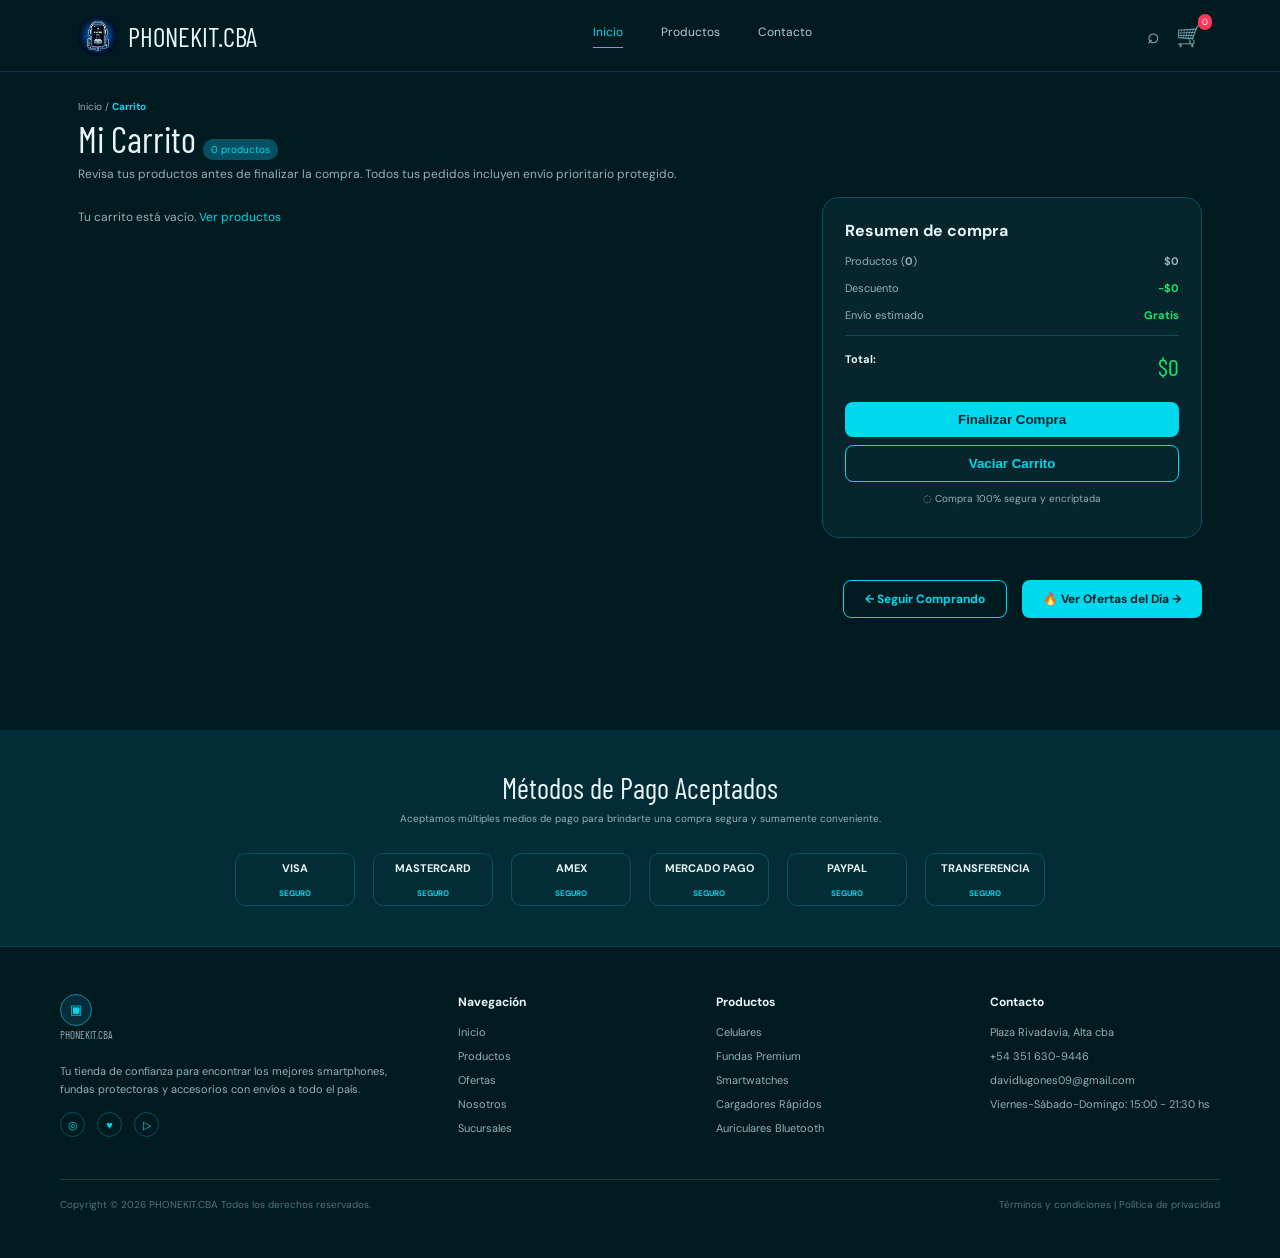
<file: pages/carrito.html>
<!doctype html><html lang="es"><head><meta charset="utf-8"><meta name="viewport" content="width=device-width,initial-scale=1"><title>Mi carrito | Phonekit.cba</title><link rel="preconnect" href="https://fonts.googleapis.com"><link rel="preconnect" href="https://fonts.gstatic.com" crossorigin><link href="https://fonts.googleapis.com/css2?family=Barlow+Condensed:wght@400;500;600;700&family=DM+Sans:wght@400;500;600;700&display=swap" rel="stylesheet"><link rel="stylesheet" href="../css/variables.css"><link rel="stylesheet" href="../css/styles.css"><link rel="stylesheet" href="../css/responsive.css"></head><body><header class="site-header"></header><main class="wrap cart-page"><section class="page-head"><div class="crumb">Inicio / <b>Carrito</b></div><h1>Mi Carrito <span style="font:10px var(--sans);background:#075061;color:var(--cyan);padding:4px 8px;border-radius:10px" id="count-label">0 productos</span></h1><p>Revisa tus productos antes de finalizar la compra. Todos tus pedidos incluyen envío prioritario protegido.</p></section><section class="cart-layout"><div id="cart-items"></div><aside class="summary"><h2>Resumen de compra</h2><div class="summary-row"><span>Productos (<b id="summary-count">0</b>)</span><b id="subtotal">$0</b></div><div class="summary-row"><span>Descuento</span><b style="color:var(--green)">-$0</b></div><div class="summary-row"><span>Envío estimado</span><b style="color:var(--green)">Gratis</b></div><div class="summary-row total"><span>Total:</span><strong id="total">$0</strong></div><button class="button" id="checkout">Finalizar Compra</button><button class="button outline" id="empty">Vaciar Carrito</button><p style="text-align:center;color:var(--muted);font-size:10px">◌ Compra 100% segura y encriptada</p></aside></section><div class="cart-actions"><a class="button outline" href="productos.html">← Seguir Comprando</a><a class="button" href="ofertas.html">🔥 Ver Ofertas del Día →</a></div></main><section class="payments"><div class="wrap"><div class="center"><h2>Métodos de Pago Aceptados</h2><p>Aceptamos múltiples medios de pago para brindarte una compra segura y sumamente conveniente.</p></div><div class="payment-grid"><div class="payment">VISA <small>SEGURO</small></div><div class="payment">MASTERCARD <small>SEGURO</small></div><div class="payment">AMEX <small>SEGURO</small></div><div class="payment">MERCADO PAGO <small>SEGURO</small></div><div class="payment">PAYPAL <small>SEGURO</small></div><div class="payment">TRANSFERENCIA <small>SEGURO</small></div></div></div></section><footer class="site-footer"></footer><script src="../js/productos.js"></script><script src="../js/navbar.js"></script><script src="../js/carrito.js"></script><script>function render(){let c=getCart(),box=document.querySelector('#cart-items');box.innerHTML=c.length?c.map(x=>{let p=products.find(p=>String(p.id)===x.id);return `<article class="cart-item"><img src="${p.img}" alt="${p.name}"><div><h3>${p.name}</h3><p>${p.desc}</p><span class="stock">● En stock ¡listo para enviar!</span></div><div class="quantity"><button onclick="change('${p.id}',-1)">−</button>${x.qty}<button onclick="change('${p.id}',1)">+</button></div><div><strong class="cart-price">${money(p.price*x.qty)}</strong><button class="remove" onclick="removeItem('${p.id}')">✓</button></div></article>`}).join(''):'<p style="color:var(--muted)">Tu carrito está vacío. <a style="color:var(--cyan)" href="productos.html">Ver productos</a></p>';let n=c.reduce((a,x)=>a+x.qty,0),total=c.reduce((a,x)=>a+products.find(p=>String(p.id)===x.id).price*x.qty,0);document.querySelector('#count-label').textContent=n+' productos';document.querySelector('#summary-count').textContent=n;document.querySelector('#subtotal').textContent=money(total);document.querySelector('#total').textContent=money(total);updateCartCount()}function change(id,d){let c=getCart(),x=c.find(x=>x.id===String(id));x.qty+=d;if(x.qty<1)c=c.filter(x=>x.id!==String(id));setCart(c);render()}function removeItem(id){setCart(getCart().filter(x=>x.id!==String(id)));render()}document.querySelector('#empty').onclick=()=>{setCart([]);render()};document.querySelector('#checkout').onclick=()=>window.open('https://wa.me/5493516309446','_blank','noopener,noreferrer');render()</script></body></html>
</file>
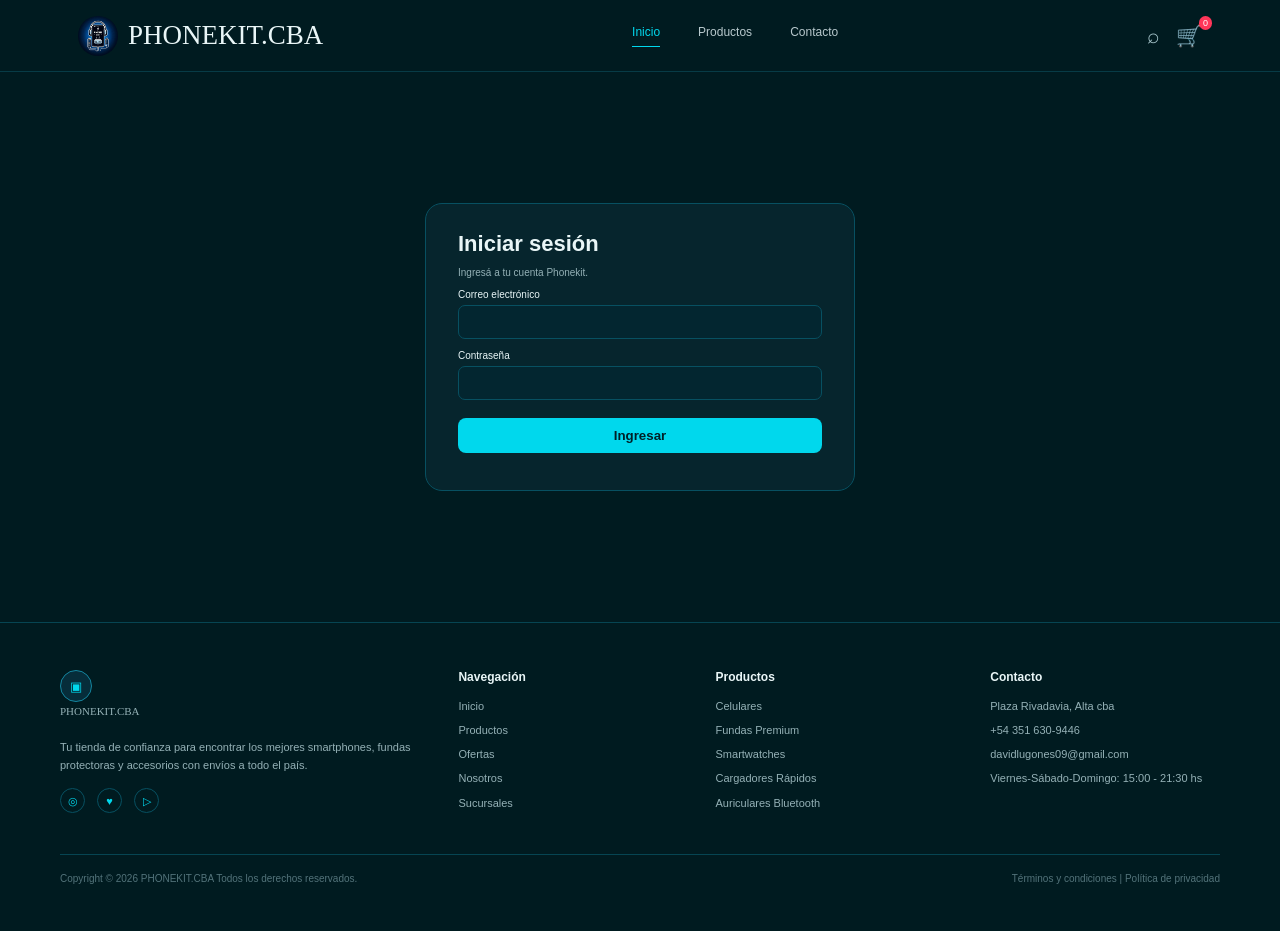
<file: pages/login.html>
<!doctype html><html lang="es"><head><meta charset="utf-8"><meta name="viewport" content="width=device-width,initial-scale=1"><title>Ingresar | Phonekit.cba</title><link rel="stylesheet" href="../css/variables.css"><link rel="stylesheet" href="../css/styles.css"><link rel="stylesheet" href="../css/responsive.css"></head><body><header class="site-header"></header><main class="wrap" style="min-height:550px;display:grid;place-items:center"><form data-login class="contact-form" style="width:min(430px,100%)"><h2>Iniciar sesión</h2><p>Ingresá a tu cuenta Phonekit.</p><label>Correo electrónico</label><input class="input" type="email" required><label>Contraseña</label><input class="input" type="password" minlength="6" required><button class="button" style="width:100%;margin-top:18px">Ingresar</button><p data-login-status class="form-status"></p></form></main><footer class="site-footer"></footer><script src="../js/navbar.js"></script><script src="../js/login.js"></script></body></html>
</file>
<file: css/variables.css>
:root {
    --bg: #001b20;
    --panel: #042e38;
    --panel2: #06252d;
    --line: #075061;
    --cyan: #00d8ed;
    --green: #16e96b;
    --text: #e9f6f7;
    --muted: #94b1b6;
    --serif: "Barlow Condensed", Georgia, serif;
    --sans: "DM Sans", Arial, sans-serif;
    --radius: 12px;
    --max: 1160px
}
</file>
<file: css/styles.css>
* {
    box-sizing: border-box
}

html {
    scroll-behavior: smooth
}

body {
    margin: 0;
    background: var(--bg);
    color: var(--text);
    font: 12px var(--sans)
}

a {
    color: inherit;
    text-decoration: none
}

img {
    max-width: 100%;
    display: block
}

.wrap {
    max-width: 1160px;
    margin: auto;
    padding-left: 18px;
    padding-right: 18px
}

.site-header {
    height: 72px;
    border-bottom: 1px solid #073b46;
    display: flex;
    align-items: center
}

.nav {
    width: min(1160px, 100%);
    padding: 0 18px;
    margin: auto;
    display: flex;
    align-items: center;
    gap: 40px
}

.brand {
    font: 400 27px var(--serif);
    display: flex;
    align-items: center;
    gap: 10px
}

.brand-mark {
    width: 32px;
    height: 32px;
    border: 1px solid #1486a0;
    background: #062d3a;
    border-radius: 50%;
    display: grid;
    place-items: center;
    color: var(--cyan);
    font: 13px var(--sans)
}

.brand-logo {
    width: 40px;
    height: 40px;
    border-radius: 50%;
    object-fit: cover;
    display: block;
}

.nav-links {
    margin: auto;
    display: flex;
    gap: 38px;
    color: #b8c9cd
}

.nav-links a.active,
.nav-links a:hover {
    color: var(--cyan);
    border-bottom: 1px solid var(--cyan);
    padding-bottom: 7px
}

.nav-tools {
    display: flex;
    align-items: center;
    gap: 16px;
    font-size: 21px;
    color: #a7c6cc
}

.cart-icon {
    position: relative
}

.cart-count {
    position: absolute;
    font: 9px var(--sans);
    right: -10px;
    top: -8px;
    background: #ff3659;
    color: white;
    border-radius: 99px;
    padding: 2px 4px
}

.login,
.button {
    border: 0;
    border-radius: 8px;
    background: var(--cyan);
    padding: 10px 21px;
    color: #002027;
    font-weight: 700;
    display: inline-flex;
    align-items: center;
    justify-content: center;
    cursor: pointer
}

.button.outline {
    background: transparent;
    color: var(--cyan);
    border: 1px solid var(--cyan)
}

h1,
h2 {
    font-family: var(--serif);
    font-weight: 400;
    margin: 0
}

h1 {
    font-size: 52px;
    line-height: .97
}

h2 {
    font-size: 29px
}

.hero {
    min-height: 424px;
    display: grid;
    grid-template-columns: 1.05fr .95fr;
    align-items: center;
    gap: 65px
}

.hero p {
    font-size: 14px;
    color: var(--muted);
    margin: 15px 0 24px
}

.actions {
    display: flex;
    gap: 14px
}

.hero-image {
    height: 246px;
    width: 100%;
    object-fit: cover;
    border: 1px solid #086477;
    border-radius: 14px;
    filter: hue-rotate(135deg) saturate(.8) brightness(.75)
}

.categories {
    padding-bottom: 44px
}

.categories h2 {
    margin-bottom: 18px
}

.category-grid {
    display: grid;
    grid-template-columns: repeat(4, 1fr);
    gap: 95px
}

.category-grid a {
    height: 73px;
    border: 1px solid var(--line);
    background: var(--panel2);
    border-radius: 9px;
    display: flex;
    flex-direction: column;
    justify-content: center;
    align-items: center;
    gap: 7px;
    font-weight: 600
}

.category-grid i {
    font-style: normal;
    width: 28px;
    height: 28px;
    border-radius: 50%;
    display: grid;
    place-items: center;
    background: #003746;
    color: var(--cyan);
    font-size: 16px
}

.offers {
    background: #022c34;
    padding: 30px 0 28px
}

.section-title {
    display: flex;
    justify-content: space-between;
    align-items: center;
    margin-bottom: 20px
}

.section-title a {
    color: var(--cyan);
    font-weight: 600
}

.offer-grid {
    display: grid;
    grid-template-columns: repeat(4, 1fr);
    gap: 28px
}

.product-card {
    background: var(--panel2);
    border: 1px solid var(--line);
    padding: 10px;
    border-radius: 14px;
    min-width: 0;
    position: relative
}

.product-card img {
    height: 133px;
    width: 100%;
    object-fit: cover;
    border-radius: 8px;
    filter: hue-rotate(140deg) saturate(.8)
}

.badge {
    position: absolute;
    left: 17px;
    top: 17px;
    background: #51f000;
    color: #002700;
    border-radius: 8px;
    padding: 4px 8px;
    font-weight: 700;
    font-size: 10px
}

.product-card h3 {
    font-size: 14px;
    margin: 11px 0 4px
}

.product-card p {
    font-size: 10px;
    white-space: nowrap;
    overflow: hidden;
    text-overflow: ellipsis;
    color: var(--muted);
    margin: 0
}

.price {
    font: 22px var(--serif);
    color: var(--green);
    margin: 5px 0
}

.old-price {
    color: #608188;
    text-decoration: line-through;
    font: 10px var(--sans);
    margin-left: 6px
}

.buy {
    width: 100%;
    padding: 8px;
    background: #079aad;
    color: white;
    border: 0;
    border-radius: 7px;
    font-size: 11px;
    font-weight: 700;
    cursor: pointer
}

.featured {
    padding-top: 29px;
    padding-bottom: 20px
}

.center {
    text-align: center;
    margin-bottom: 28px
}

.center p {
    font-size: 10px;
    color: var(--muted);
    margin: 7px
}

.product-grid {
    display: grid;
    grid-template-columns: repeat(3, 1fr);
    gap: 14px
}

.product-grid .product-card img {
    height: 155px
}

.site-footer {
    border-top: 1px solid #064552;
    padding: 47px max(18px, calc((100% - 1160px)/2));
    background: #001b20
}

.footer-grid {
    display: grid;
    grid-template-columns: 2fr 1.2fr 1.3fr 1.3fr;
    gap: 45px;
    padding-bottom: 35px
}

.footer-grid h3 {
    font-size: 12px;
    margin: 0 0 13px
}

.footer-grid p,
.footer-grid a {
    color: var(--muted);
    font-size: 11px;
    line-height: 1.65;
    display: block;
    margin: 0 0 6px
}

.footer-grid .brand {
    margin-bottom: 18px
}

.social {
    display: flex;
    gap: 12px;
    margin-top: 14px
}

.social a {
    width: 25px;
    height: 25px;
    border: 1px solid var(--line);
    border-radius: 50%;
    color: var(--cyan);
    display: grid;
    place-items: center
}

.copyright {
    border-top: 1px solid #064552;
    color: #52737a;
    padding-top: 18px;
    font-size: 10px;
    display: flex;
    justify-content: space-between
}

.page-head {
    padding: 28px 0 15px
}

.crumb {
    font-size: 10px;
    color: var(--muted)
}

.crumb b {
    color: var(--cyan)
}

.page-head h1 {
    font-size: 36px;
    margin: 9px 0
}

.page-head p {
    color: var(--muted);
    margin: 0
}

.toolbar {
    display: flex;
    gap: 18px;
    margin: 10px 0
}

.search,
.select {
    border: 1px solid var(--line);
    height: 40px;
    border-radius: 8px;
    background: var(--panel2);
    color: var(--muted);
    padding: 0 16px
}

.search {
    flex: 1
}

.select {
    width: 180px
}

.chips {
    display: flex;
    gap: 9px;
    margin-bottom: 12px
}

.chip {
    padding: 7px 15px;
    border: 1px solid var(--line);
    border-radius: 99px;
    color: #a7c4c9
}

.chip.active {
    background: var(--cyan);
    color: #003039;
    border-color: var(--cyan);
    font-weight: 700
}

.catalog {
    display: grid;
    grid-template-columns: 250px 1fr;
    gap: 28px;
    padding-bottom: 45px
}

.filters {
    background: var(--panel2);
    border: 1px solid var(--line);
    border-radius: 14px;
    padding: 18px;
    height: max-content
}

.filters h3 {
    margin: 0 0 20px
}

.filter-title {
    border-top: 1px solid #084550;
    padding-top: 16px;
    margin-top: 15px;
    font-size: 11px;
    font-weight: 700
}

.filter-item {
    display: block;
    color: var(--muted);
    margin: 10px 0
}

.filter-item input {
    accent-color: var(--cyan)
}

.filter-button {
    width: 100%;
    margin-top: 18px
}

.catalog .product-grid {
    grid-template-columns: repeat(3, 1fr);
    align-content: start
}

.catalog .product-card img {
    height: 130px
}

.pagination {
    grid-column: 1/-1;
    display: flex;
    justify-content: center;
    gap: 7px;
    margin-top: 15px
}

.pagination button {
    background: var(--panel);
    border: 1px solid var(--line);
    color: #a3c0c5;
    border-radius: 7px;
    width: 30px;
    height: 30px
}

.pagination .current {
    background: var(--cyan);
    color: #00313a
}

.floating-cart {
    position: fixed;
    bottom: 20px;
    right: 24px;
    width: 48px;
    height: 48px;
    border-radius: 50%;
    background: var(--cyan);
    display: grid;
    place-items: center;
    color: #00313a;
    box-shadow: 0 4px 16px #0008;
    z-index: 3
}

.contact-hero {
    min-height: 180px;
    display: flex;
    align-items: center;
    justify-content: space-between
}

.contact-hero h1 {
    font-size: 48px
}

.contact-hero p {
    font-size: 14px;
    line-height: 1.55;
    color: var(--muted)
}

.circuit {
    width: 166px;
    height: 92px;
    border: 1px solid var(--line);
    border-radius: 15px;
    background: linear-gradient(135deg, transparent 45%, #073e48 46%);
    position: relative
}

.circuit:after {
    content: "•  ·  •\A·     •";
    white-space: pre;
    color: var(--cyan);
    position: absolute;
    left: 10px;
    bottom: 18px;
    font-size: 20px
}

.contact-main {
    display: grid;
    grid-template-columns: .9fr 1fr;
    gap: 40px;
    padding-bottom: 36px
}

.contact-list {
    display: grid;
    gap: 12px
}

.contact-box {
    background: #0b3c49;
    border: 1px solid #135265;
    border-radius: 10px;
    padding: 15px;
    min-height: 75px
}

.contact-box strong {
    display: block;
    font-size: 13px
}

.contact-box span {
    color: var(--muted);
    font-size: 10px
}

.contact-box a {
    display: block;
    border: 1px solid var(--line);
    border-radius: 6px;
    color: var(--cyan);
    font-size: 10px;
    text-align: center;
    padding: 7px;
    margin-top: 10px
}

.contact-form {
    border: 1px solid var(--line);
    background: var(--panel2);
    border-radius: 17px;
    padding: 27px 32px
}

.contact-form h2 {
    font: 700 22px var(--sans)
}

.contact-form p {
    font-size: 10px;
    color: var(--muted)
}

label {
    font-size: 10px;
    display: block;
    margin: 11px 0 5px
}

.form-row {
    display: grid;
    grid-template-columns: 1fr 1fr;
    gap: 10px
}

.input,
textarea {
    background: #032630;
    border: 1px solid var(--line);
    border-radius: 7px;
    padding: 10px;
    color: white;
    width: 100%;
    font: 11px var(--sans)
}

textarea {
    height: 74px;
    resize: vertical
}

.form-status {
    font-size: 11px;
    margin-top: 9px;
    color: var(--green)
}

.local {
    background: #022d36;
    padding: 38px 0 8px
}

.local .center {
    margin-bottom: 20px
}

.local-grid {
    display: grid;
    grid-template-columns: 1fr 1fr;
    gap: 25px
}

.local-photo {
    height: 215px;
    width: 100%;
    object-fit: cover;
    border-radius: 14px;
    filter: hue-rotate(125deg) saturate(1.1)
}

.local-info h3 {
    font-size: 22px;
    margin: 0
}

.local-info p {
    color: var(--muted);
    font-size: 10px
}

.benefits {
    display: grid;
    grid-template-columns: repeat(3, 1fr);
    gap: 8px
}

.benefits span {
    border: 1px solid var(--line);
    border-radius: 7px;
    padding: 9px;
    font-size: 10px
}

.map {
    margin: 23px 0 9px;
    height: 155px;
    border: 1px solid var(--line);
    border-radius: 12px;
    background: radial-gradient(circle, #00e6ef 0 5px, #006a7a55 6px 60px, transparent 150px), linear-gradient(135deg, #123c56, #063441);
    display: grid;
    place-items: center;
    font-size: 40px;
    color: var(--cyan)
}

.map-button {
    display: block;
    margin: auto
}

.follow {
    padding: 38px 0;
    background: #022d36
}

.social-grid {
    display: grid;
    grid-template-columns: repeat(5, 1fr);
    gap: 15px
}

.social-card {
    border: 1px solid var(--line);
    border-radius: 10px;
    height: 105px;
    display: grid;
    place-items: center;
    text-align: center;
    font-weight: 700
}

.social-card span {
    display: block;
    color: var(--muted);
    font-size: 10px;
    font-weight: 400
}

.cart-page {
    padding-bottom: 70px
}

.cart-layout {
    display: grid;
    grid-template-columns: 1.5fr .8fr;
    gap: 32px
}

.cart-item {
    background: var(--panel2);
    border: 1px solid var(--line);
    border-radius: 14px;
    padding: 12px;
    display: grid;
    grid-template-columns: 92px 1fr auto auto;
    align-items: center;
    gap: 13px;
    margin-bottom: 12px
}

.cart-item img {
    width: 92px;
    height: 62px;
    object-fit: cover;
    border-radius: 8px;
    filter: hue-rotate(140deg)
}

.cart-item h3 {
    margin: 0;
    font-size: 14px
}

.cart-item p {
    color: var(--muted);
    font-size: 10px;
    margin: 5px 0
}

.stock {
    color: var(--green);
    font-size: 10px
}

.quantity {
    display: flex;
    gap: 9px;
    align-items: center
}

.quantity button {
    background: transparent;
    border: 1px solid var(--line);
    border-radius: 5px;
    color: var(--cyan);
    width: 22px;
    height: 22px
}

.cart-price {
    font: 20px var(--serif);
    color: var(--green)
}

.remove {
    border: 0;
    background: #07323d;
    color: #ff3f56;
    border-radius: 7px;
    height: 26px;
    width: 26px
}

.summary {
    background: var(--panel2);
    border: 1px solid var(--line);
    border-radius: 17px;
    padding: 22px;
    height: max-content
}

.summary h2 {
    font: 700 16px var(--sans)
}

.summary-row {
    display: flex;
    justify-content: space-between;
    color: var(--muted);
    font-size: 11px;
    margin: 13px 0
}

.summary .total {
    border-top: 1px solid var(--line);
    padding-top: 16px;
    color: var(--text);
    font-weight: 700
}

.summary .total strong {
    font: 24px var(--serif);
    color: var(--green)
}

.summary .button {
    width: 100%;
    margin-top: 8px
}

.cart-actions {
    display: flex;
    justify-content: flex-end;
    gap: 15px;
    margin: 42px 0
}

.payments {
    padding: 40px 0;
    background: #022d36
}

.payment-grid {
    display: flex;
    justify-content: center;
    gap: 18px;
    margin-top: 24px
}

.payment {
    border: 1px solid var(--line);
    border-radius: 10px;
    width: 120px;
    height: 53px;
    display: grid;
    place-items: center;
    font-size: 11px;
    font-weight: 700
}

.payment small {
    color: var(--cyan);
    font-size: 8px
}
</file>
<file: css/responsive.css>
@media(max-width:760px) {
    .nav {
        gap: 13px
    }

    .nav-links {
        gap: 15px
    }

    .nav-tools {
        gap: 8px
    }

    .login {
        padding: 8px;
        font-size: 10px
    }

    .brand {
        font-size: 21px
    }

    .hero {
        grid-template-columns: 1fr;
        gap: 25px;
        padding-top: 45px;
        padding-bottom: 45px
    }

    .hero-image {
        height: 200px
    }

    h1 {
        font-size: 42px
    }

    .category-grid {
        gap: 10px
    }

    .offer-grid {
        grid-template-columns: repeat(2, 1fr);
        gap: 12px
    }

    .product-grid {
        grid-template-columns: repeat(2, 1fr)
    }

    .footer-grid {
        grid-template-columns: 1fr 1fr;
        gap: 25px
    }

    .catalog {
        grid-template-columns: 1fr
    }

    .catalog .product-grid {
        grid-template-columns: repeat(2, 1fr)
    }

    .filters {
        display: none
    }

    .contact-main,
    .local-grid,
    .cart-layout {
        grid-template-columns: 1fr
    }

    .social-grid {
        grid-template-columns: repeat(2, 1fr)
    }

    .cart-item {
        grid-template-columns: 68px 1fr auto
    }

    .cart-item img {
        width: 68px
    }

    .quantity {
        grid-column: 2
    }

    .remove {
        grid-column: 3;
        grid-row: 1
    }

    .payment-grid {
        flex-wrap: wrap
    }

    .toolbar {
        flex-direction: column
    }

    .select {
        width: 100%
    }

    .chips {
        overflow: auto
    }

    .contact-hero {
        gap: 20px
    }

    .circuit {
        width: 100px
    }

    .site-header {
        height: 62px
    }

    .nav-links {
        font-size: 10px
    }

    .nav-tools>span:first-child {
        display: none
    }
}

@media(max-width:420px) {
    .nav-links {
        display: none
    }

    .nav {
        justify-content: space-between
    }

    .product-grid,
    .catalog .product-grid {
        grid-template-columns: 1fr
    }

    .category-grid {
        grid-template-columns: repeat(2, 1fr)
    }

    .footer-grid {
        grid-template-columns: 1fr
    }

    .copyright {
        display: block
    }

    .copyright span {
        display: block;
        margin-top: 8px
    }
}
</file>
